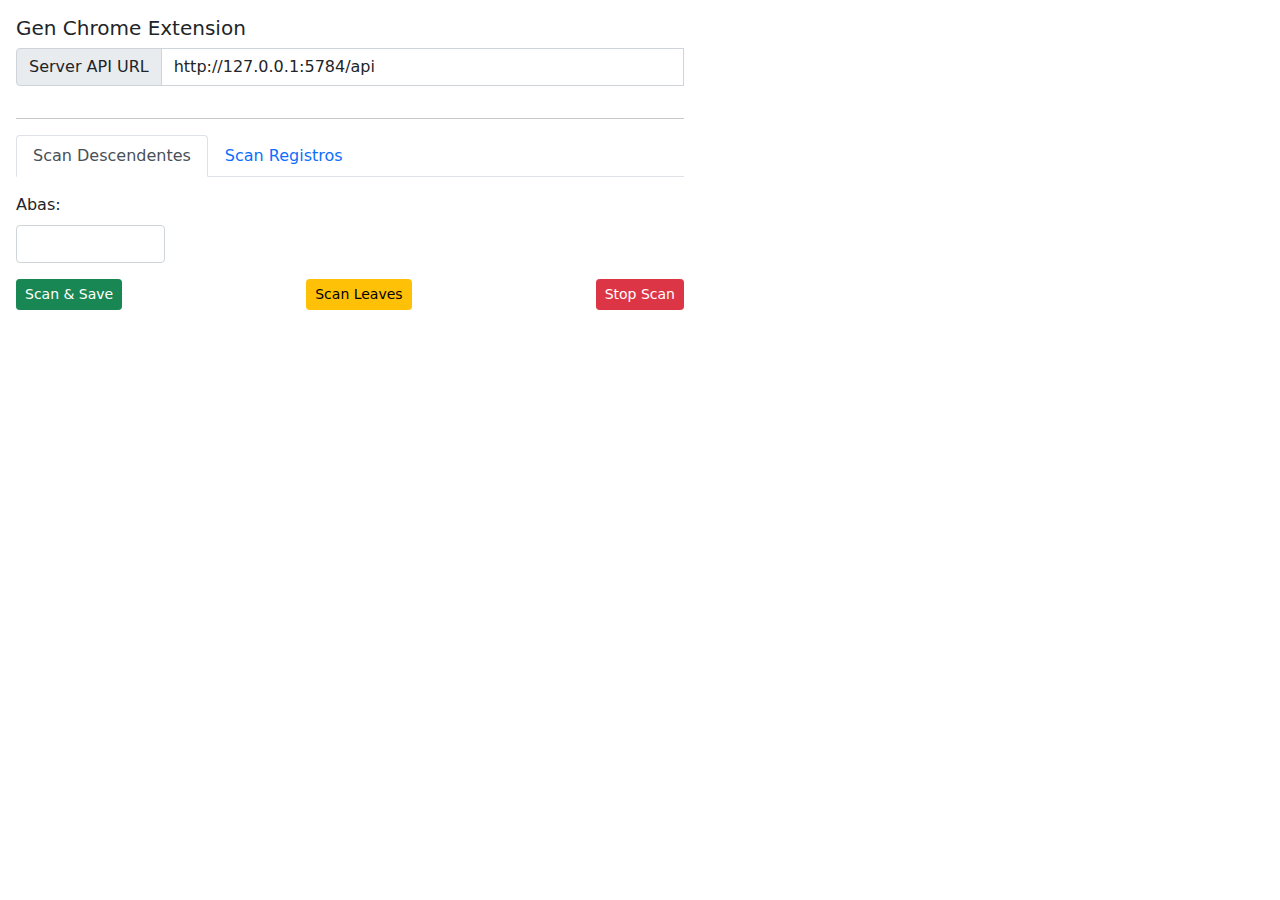
<file: ChromeExtension/index.html>
<!DOCTYPE html>
<html lang="en">

<head>
    <meta charset="UTF-8">
    <link rel="stylesheet" href="bootstrap.min.css">
    <link rel="stylesheet" href="style.css">
    <script src="bootstrap.bundle.min.js"></script>
</head>

<body>
    <h5 class="card-title">Gen Chrome Extension</h5>
    <div class="mb-1" id="msg"></div>
    <div class="row">
        <div class="col-12">
            <div class="input-group mb-3">
                <span class="input-group-text">Server API URL</span>
                <input type="text" class="form-control" id="serverApiUrl" value="http://127.0.0.1:5784/api">
                <span class="input-group-text" id="serverOnline" style="display: none;">
                    <span class="spinner-grow spinner-grow-sm" role="status" aria-hidden="true"></span> Online
                </span>
                <span class="input-group-text" id="serverOffline" style="display: none;">
                    Offline
                </span>
            </div>
        </div>
    </div>
    <hr>
    <ul class="nav nav-tabs" id="myTab" role="tablist">
        <li class="nav-item" role="presentation">
            <button class="nav-link active" id="home-tab" data-bs-toggle="tab" data-bs-target="#home" type="button"
                role="tab" aria-controls="home" aria-selected="true">Scan Descendentes</button>
        </li>
        <li class="nav-item" role="presentation">
            <button class="nav-link" id="profile-tab" data-bs-toggle="tab" data-bs-target="#profile" type="button"
                role="tab" aria-controls="profile" aria-selected="false">Scan Registros</button>
        </li>
    </ul>
    <div class="tab-content" id="myTabContent">
        <div class="tab-pane fade show active" id="home" role="tabpanel" aria-labelledby="home-tab">
            <div class="row mt-3 mb-3">
                <div class="col-3">
                    <label for="tabsAmount" class="form-label">Abas:</label>
                    <input type="number" class="form-control" id="tabsAmount" min="1" max="5">
                </div>
            </div>
            <div class="d-flex justify-content-between">
                <button id="btnRunScan" class="btn btn-success btn-sm actionBtn">Scan & Save</button>
                <button id="btnScanLeaves" class="btn btn-warning btn-sm actionBtn">Scan Leaves</button>
                <button id="btnStopScan" class="btn btn-danger btn-sm actionBtn">Stop Scan</button>
            </div>
        </div>
        <div class="tab-pane fade" id="profile" role="tabpanel" aria-labelledby="profile-tab">
            <div class="mt-3 mb-3">
                <label for="folderUrl" class="form-label">Link da pasta (álbum)</label>
                <input type="text" class="form-control" id="folderUrl">
            </div>
            <div class="mb-3">
                <label for="wordsList" class="form-label">Palavras para pesquisar (separadas por
                    vírgula)</label>
                <textarea class="form-control" id="wordsList" rows="3"></textarea>
            </div>
            <div class="d-flex justify-content-between mb-3">
                <button id="btnScanFolder" class="btn btn-warning btn-sm actionBtn">Scanear</button>
                <button id="btnStopScanFolder" class="btn btn-danger btn-sm actionBtn">Parar</button>
            </div>
            <div class="mb-3">
                <h6>Encontrados</h6>
                <button id="btnDownloadMatches" class="btn btn-success">Download</button>
                <div class="table-responsive">
                    <table class="table table-striped">
                        <thead style="white-space: nowrap;">
                            <tr>
                                <th>Score (%)</th>
                                <th>Link</th>
                            </tr>
                        </thead>
                        <tbody id="matchesTbody" style="white-space: nowrap;"></tbody>
                    </table>
                </div>
            </div>
        </div>
    </div>
    <script src="script.js"></script>
</body>

</html>
</file>
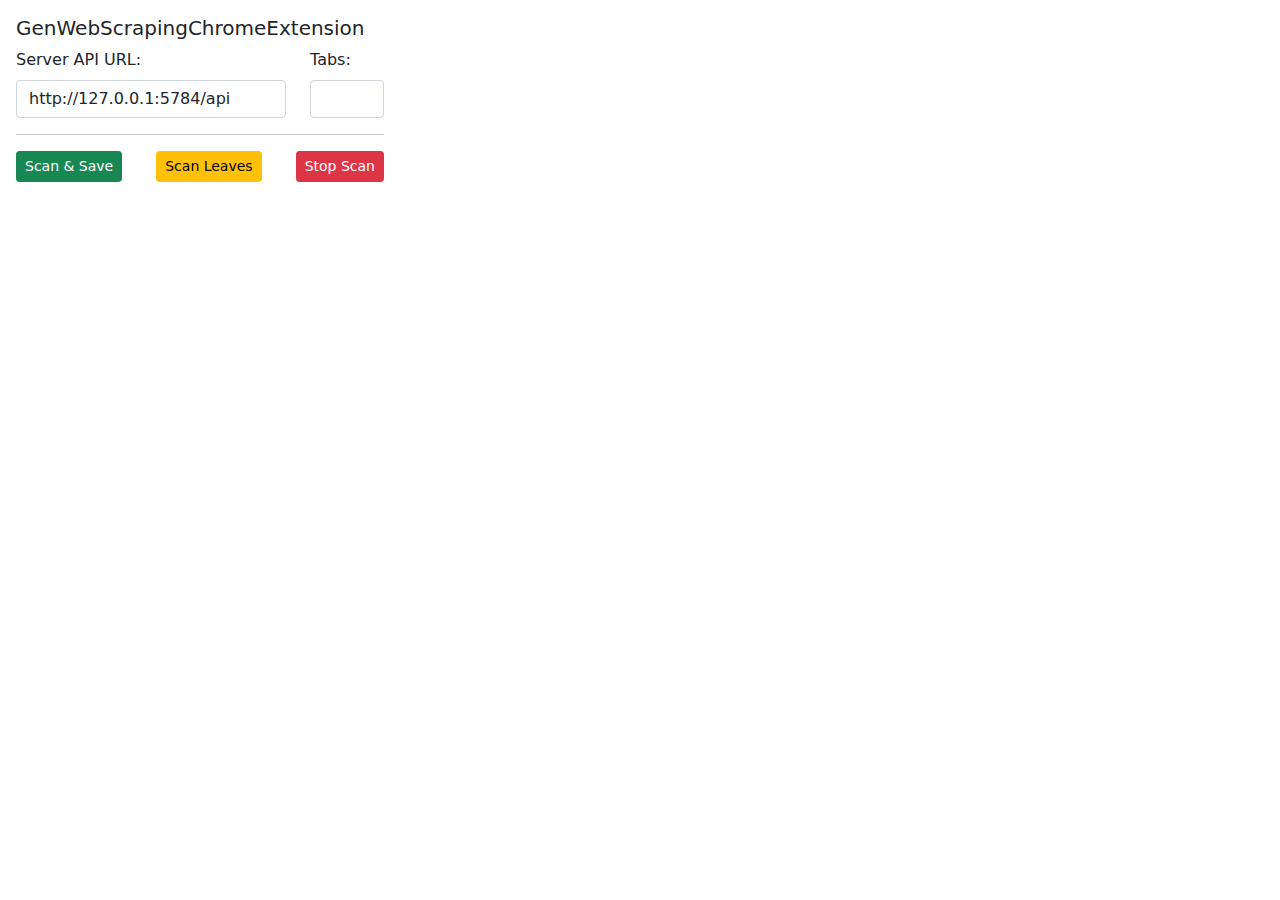
<file: GenWebScrapingChromeExtension/index.html>
<!DOCTYPE html>
<html lang="en">

<head>
    <meta charset="UTF-8">
    <link href="bootstrap.min.css" rel="stylesheet">
    <link rel="stylesheet" href="style.css">
    <script src="bootstrap.bundle.min.js"></script>
</head>

<body>
    <h5 class="card-title">GenWebScrapingChromeExtension</h5>
    <div class="mb-1" id="msg"></div>
    <div class="row">
        <div class="col-9">
            <label for="serverApiUrl" class="form-label">Server API URL:</label>
            <input type="text" class="form-control" id="serverApiUrl" value="http://127.0.0.1:5784/api">
        </div>
        <div class="col-3">
            <label for="tabsAmount" class="form-label">Tabs:</label>
            <input type="number" class="form-control" id="tabsAmount" min="1" max="5">
        </div>
    </div>
    <hr>
    <div class="d-flex justify-content-between">
        <button id="btnRunScan" class="btn btn-success btn-sm actionBtn">Scan & Save</button>
        <button id="btnScanLeaves" class="btn btn-warning btn-sm actionBtn">Scan Leaves</button>
        <button id="btnStopScan" class="btn btn-danger btn-sm actionBtn">Stop Scan</button>
        <div id="serverOnline" style="display: none;">
            <button class="btn btn-success btn-sm" disabled>
                <span class="spinner-grow spinner-grow-sm" role="status" aria-hidden="true"></span>
                Server Online...
            </button>
        </div>
        <div id="serverOffline" style="display: none;">
            <button class="btn btn-danger btn-sm" disabled>
                Server Offline
            </button>
        </div>
    </div>

    <script src="script.js"></script>
</body>

</html>
</file>
<file: ChromeExtension/style.css>
body {
    width: 700px;
    padding: 16px;
}
</file>
<file: GenWebScrapingChromeExtension/style.css>
body {
    width: 400px;
    padding: 16px;
}
</file>
